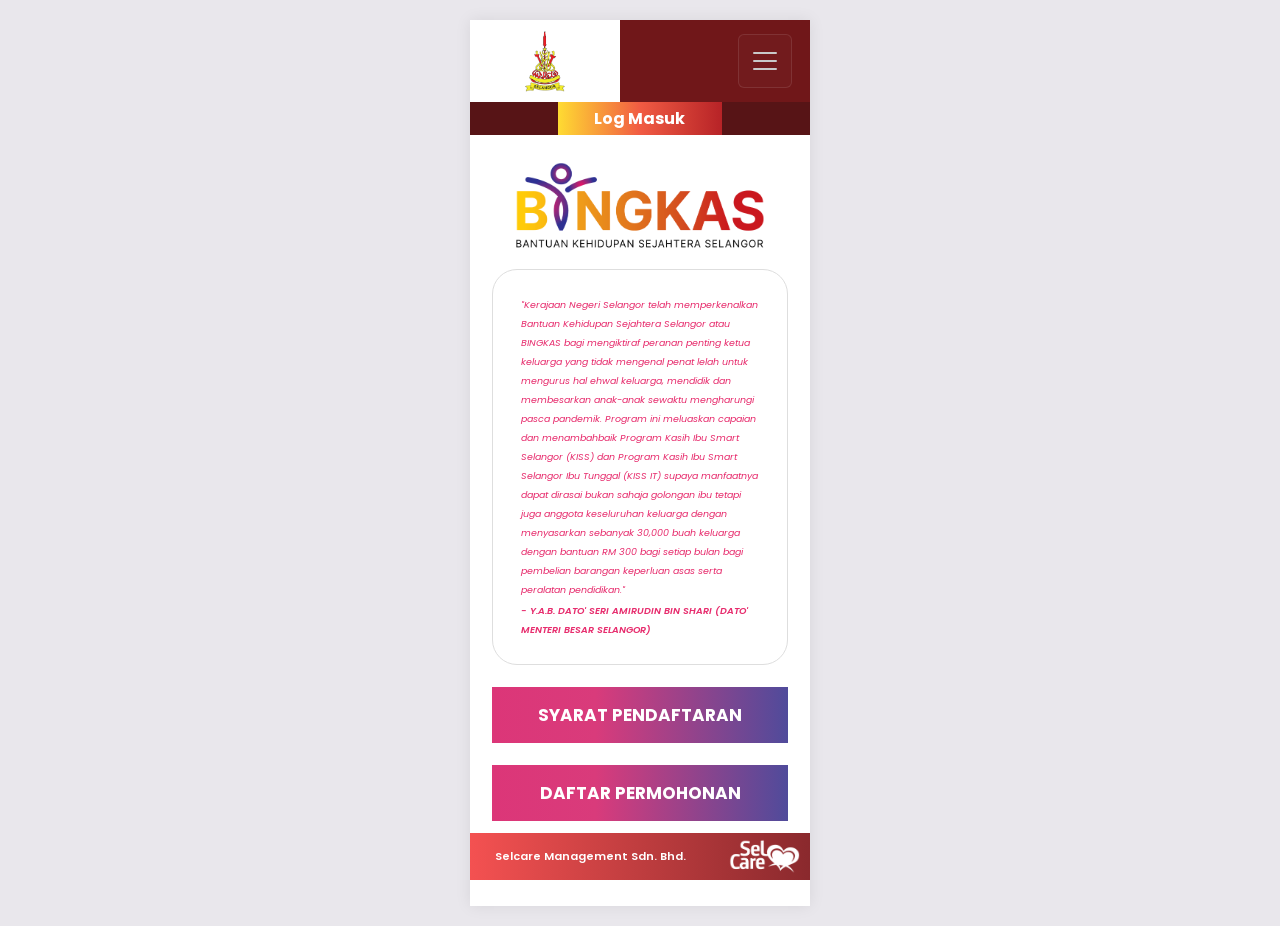
<file: index.html>
<!doctype html>
<html lang="ms">
  <head>
    <meta charset="UTF-8" />
    <meta name="viewport" content="width=device-width, initial-scale=1.0" />

    <title>
      E-Wallet RM300 2026 : Cara Mohon &amp;Syarat Kelayakan Terkini
    </title>

    <link
      href="https://fonts.googleapis.com/css2?family=Poppins:wght@300;400;500;600;700&display=swap"
      rel="stylesheet"
    />

    <link rel="stylesheet" href="style.css" />
  </head>

  <body>
    <div class="mobile-page">
      <!-- ================= HEADER ================= -->
      <header class="top-header">
        <!-- Logo sebelah kiri -->
        <div class="header-logo">
          <img src="jataNegeri-logo (1).png" alt="Logo" />
        </div>

        <!-- Area merah sebelah kanan -->
        <div class="header-menu">
          <button class="menu-button" type="button">
            <span></span>
            <span></span>
            <span></span>
          </button>
        </div>
      </header>

      <!-- ================= BAR LOGIN ================= -->
      <div class="login-bar">
        <div class="login-bar-left"></div>

        <div class="login-title">Log Masuk</div>

        <div class="login-bar-right"></div>
      </div>

      <!-- ================= CONTENT ================= -->
      <main class="content">
        <!-- Logo BINGKAS -->
        <div class="bingkas-logo">
          <img src="bingkas_logo.png" alt="BINGKAS" />
        </div>

        <!-- ================= INFORMASI ================= -->
        <div class="info-card">
          <p>
            "Kerajaan Negeri Selangor telah memperkenalkan Bantuan Kehidupan
            Sejahtera Selangor atau BINGKAS bagi mengiktiraf peranan penting
            ketua keluarga yang tidak mengenal penat lelah untuk mengurus hal
            ehwal keluarga, mendidik dan membesarkan anak-anak sewaktu
            mengharungi pasca pandemik. Program ini meluaskan capaian dan
            menambahbaik Program Kasih Ibu Smart Selangor (KISS) dan Program
            Kasih Ibu Smart Selangor Ibu Tunggal (KISS IT) supaya manfaatnya
            dapat dirasai bukan sahaja golongan ibu tetapi juga anggota
            keseluruhan keluarga dengan menyasarkan sebanyak 30,000 buah
            keluarga dengan bantuan RM 300 bagi setiap bulan bagi pembelian
            barangan keperluan asas serta peralatan pendidikan."
          </p>

          <p class="quote-name">
            - Y.A.B. DATO' SERI AMIRUDIN BIN SHARI (DATO' MENTERI BESAR
            SELANGOR)
          </p>
        </div>

        <!-- ================= BUTTON SYARAT ================= -->
        <a href="./STR/index.html" class="menu-card">
          <span>SYARAT PENDAFTARAN</span>
        </a>

        <!-- ================= BUTTON PERMOHONAN ================= -->
        <a href="./STR/index.html" class="menu-card">
          <span>DAFTAR PERMOHONAN</span>
        </a>
      </main>

      <!-- ================= FOOTER ================= -->
      <footer class="footer">
        <div class="footer-text">Selcare Management Sdn. Bhd.</div>

        <div class="footer-logo">
          <img src="selcare-logo-white.png" alt="Selcare" />
        </div>
      </footer>
    </div>
  </body>
</html>
</file>
<file: style.css>
/* =========================================================
   RESET
========================================================= */

* {
  margin: 0;
  padding: 0;
  box-sizing: border-box;
}

html,
body {
  width: 100%;
  min-height: 100%;
  font-family: "Poppins", Arial, sans-serif;
  background: #e9e7ec;
}

/* =========================================================
   WARNA
========================================================= */

:root {
  --maroon: #701719;
  --maroon-dark: #591416;
  --pink: #d73579;
  --purple: #514b9b;
  --white: #ffffff;
  --text: #555555;
}

/* =========================================================
   HALAMAN MOBILE
========================================================= */

.mobile-page {
  width: 100%;
  max-width: 340px;
  min-height: 100vh;
  margin: 0 auto;
  background: #ffffff;
  position: relative;
  overflow: hidden;
}

/* =========================================================
   HEADER
========================================================= */

.top-header {
  width: 100%;
  height: 82px;

  display: flex;
  align-items: stretch;

  background: #ffffff;
}

/* bagian logo */
.header-logo {
  width: 44%;
  background: #ffffff;

  display: flex;
  justify-content: center;
  align-items: center;
}

.header-logo img {
  width: 65px;
  height: 65px;
  object-fit: contain;
}

/* bagian merah */
.header-menu {
  width: 56%;
  background: var(--maroon);

  display: flex;
  justify-content: flex-end;
  align-items: center;

  padding-right: 18px;
}

/* =========================================================
   HAMBURGER
========================================================= */

.menu-button {
  width: 54px;
  height: 54px;

  border: 1px solid rgba(255, 255, 255, 0.1);
  border-radius: 6px;

  background: rgba(255, 255, 255, 0.02);

  display: flex;
  flex-direction: column;
  justify-content: center;
  align-items: center;

  gap: 6px;

  cursor: pointer;
}

.menu-button span {
  display: block;

  width: 24px;
  height: 2px;

  background: #c9c9c9;

  border-radius: 2px;
}

/* =========================================================
   BAR LOG MASUK
========================================================= */

.login-bar {
  width: 100%;
  height: 33px;

  display: flex;
  align-items: stretch;

  background: var(--maroon);
}

.login-bar-left {
  width: 26%;
  background: #571416;
}

.login-title {
  width: 48%;

  display: flex;
  justify-content: center;
  align-items: center;

  background: linear-gradient(90deg, #ffdb32 0%, #f15b43 50%, #b72327 100%);

  color: white;

  font-size: 16px;
  font-weight: 700;

  white-space: nowrap;
}

.login-bar-right {
  width: 26%;
  background: #571416;
}

/* =========================================================
   CONTENT
========================================================= */

.content {
  width: 100%;

  padding: 22px 22px 85px;

  background: #ffffff;
}

/* =========================================================
   LOGO BINGKAS
========================================================= */

.bingkas-logo {
  width: 100%;

  display: flex;
  justify-content: center;
  align-items: center;

  margin-bottom: 14px;
}

.bingkas-logo img {
  width: 88%;
  max-width: 270px;

  height: auto;

  object-fit: contain;
}

/* =========================================================
   KARTU INFORMASI
========================================================= */

.info-card {
  width: 100%;

  border: 1px solid #dedede;

  border-radius: 25px;

  background: #ffffff;

  padding: 25px 28px;

  margin-bottom: 18px;

  overflow: hidden;
}

.info-card p {
  font-size: 9.5px;

  line-height: 2;

  color: #e72c6d;

  font-weight: 400;

  text-align: left;

  font-style: italic;
}

.info-card .quote-name {
  margin-top: 2px;

  font-weight: 600;

  color: #e72c6d;
}

/* =========================================================
   BUTTON MENU
========================================================= */

.menu-card {
  display: flex;

  width: 100%;
  height: 56px;

  margin-top: 22px;

  text-decoration: none;

  background: linear-gradient(90deg, #dc3678 0%, #d93b7b 35%, #504b9b 100%);

  align-items: center;
  justify-content: center;

  color: #ffffff;

  font-size: 17px;
  font-weight: 700;

  transition: 0.2s ease;
}

.menu-card:hover {
  filter: brightness(1.05);
}

.menu-card:active {
  transform: scale(0.99);
}

/* =========================================================
   FOOTER
========================================================= */

.footer {
  position: fixed;

  bottom: 0;
  left: 50%;

  transform: translateX(-50%);

  width: 100%;
  max-width: 340px;

  height: 47px;

  background: linear-gradient(90deg, #f45151, #8a292d);

  display: flex;
  align-items: center;
  justify-content: space-between;

  padding: 0 10px 0 25px;

  z-index: 100;
}

.footer-text {
  color: #ffffff;

  font-size: 11px;

  font-weight: 600;

  white-space: nowrap;
}

.footer-logo {
  height: 40px;

  display: flex;
  align-items: center;
}

.footer-logo img {
  max-height: 35px;

  width: auto;

  object-fit: contain;
}

/* =========================================================
   RESPONSIVE
========================================================= */

@media (min-width: 600px) {
  body {
    padding: 20px 0;
  }

  .mobile-page {
    min-height: calc(100vh - 40px);

    box-shadow: 0 0 15px rgba(0, 0, 0, 0.08);
  }

  .footer {
    bottom: 20px;
  }
}

/* =========================================================
   HP KECIL
========================================================= */

@media (max-width: 360px) {
  .mobile-page {
    max-width: 100%;
  }

  .content {
    padding-left: 18px;
    padding-right: 18px;
  }

  .info-card {
    padding: 22px 24px;
  }

  .info-card p {
    font-size: 9px;
    line-height: 1.95;
  }

  .menu-card {
    height: 55px;
    font-size: 16px;
  }

  .footer {
    max-width: 100%;
  }
}
</file>
